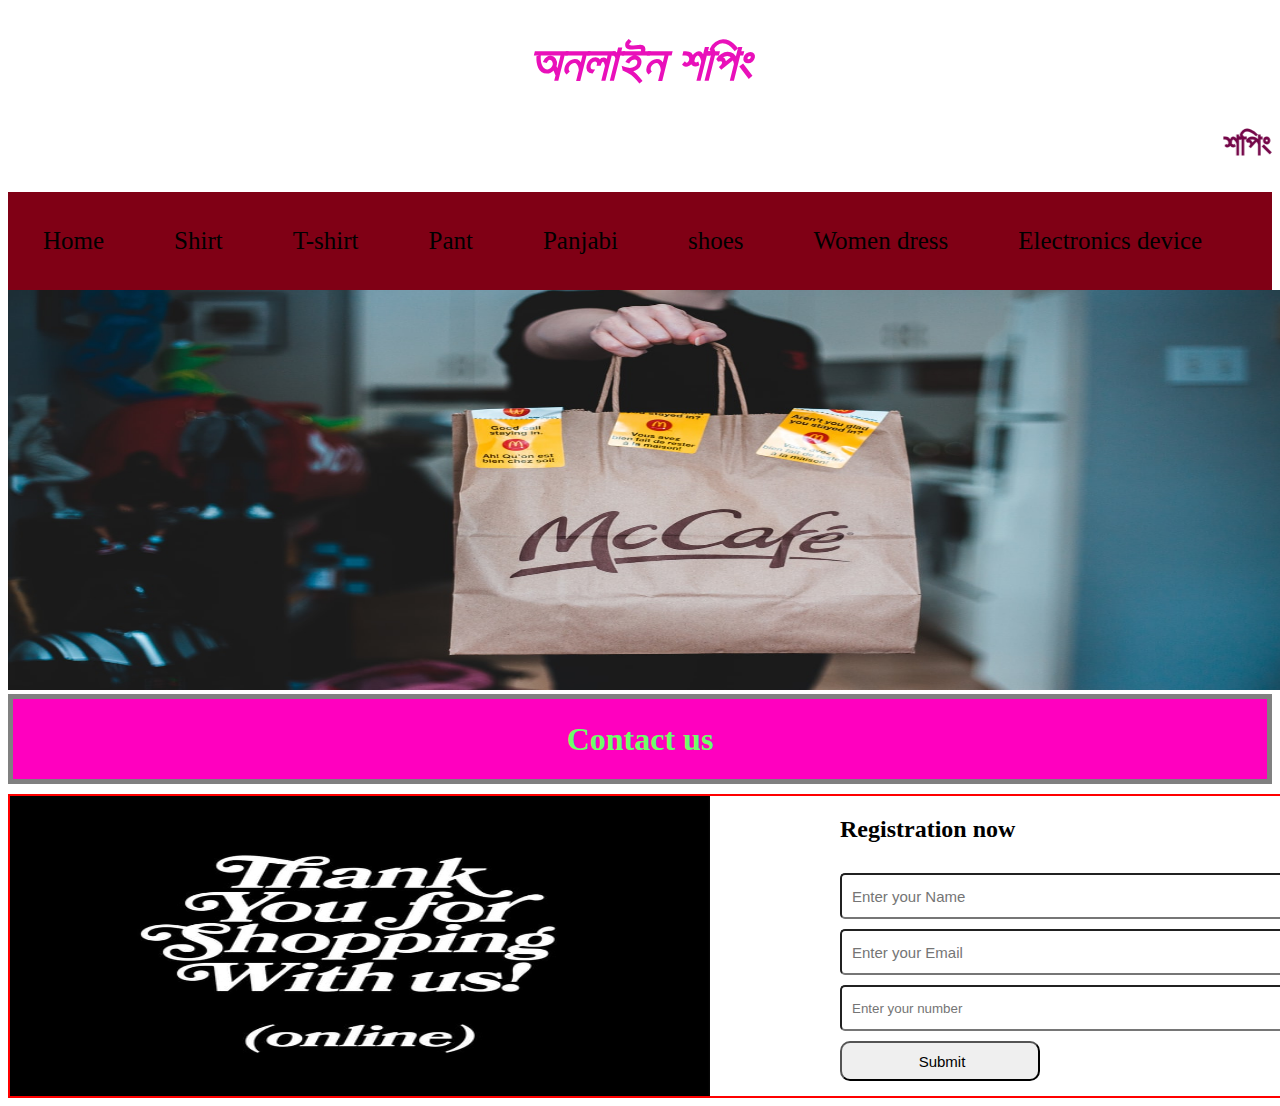
<file: index.html>
<!DOCTYPE html>
<html lang="en">
<head>
    <meta charset="UTF-8">
    <meta http-equiv="X-UA-Compatible" content="IE=edge">
    <meta name="viewport" content="width=device-width, initial-scale=1.0">
    <title>Document</title>
   <link rel="stylesheet" href="main.css">
</head>
<body>
    <h1 class="h"><i><center>অনলাইন শপিং</center></i></h1>
    <h1 class="m"><marquee direction="left">শপিং হবে এখন মূহুর্তেই</marquee></h1>
    <ul>
        <li><a href="">Home</a></li>
        <li><a href="Shirt.html">Shirt</a></li>
        <li><a href="T-shirt.html">T-shirt</a></li>
        <li><a href="pant.html">Pant</a></li>
        <li><a href="panjabi.html">Panjabi</a></li>
        <li><a href="shoes.html">shoes</a></li>
        <li><a href="women.html">Women dress</a></li>
        <li><a href="electronics.html">Electronics device</a></li>
    </ul>
    <img src="images/i2.jpg" width="1334" height="400">
    <div class="n">
       <h1 class="x"><center> Contact us</center></h1>

    </div>
    <div class="b">
    <div class="f">
        <h2>Registration now</h2>
        <form>
             <input type="text" placeholder="Enter your Name" style="height: 40px; width: 450px; padding-left: 10px; margin-top: 10px; border-radius: 5px; color: black; font-size: 15px; background: transparent;">
           
             <input type="email" placeholder="Enter your Email" style="height: 40px; width: 450px; padding-left: 10px; margin-top: 10px; font-size: 15px; border-radius: 5px; color: black; background: transparent;">
            
             <input type="number" placeholder="Enter your number" style="height: 40px; width: 450px; padding-left: 10px; margin-top: 10px; border-radius: 5px; color:black; background: transparent;">
        </form>
        <button style="width: 200px; height: 40px; padding-left: 10px; margin-top: 10px; border-radius: 10px;color: black; font-size: 15px;">Submit</button>
    </div>
    <div class="last">
        <img src="images/last.jpg" height="300" width="700">

    </div>
</div>
</body>
</html>
</file>
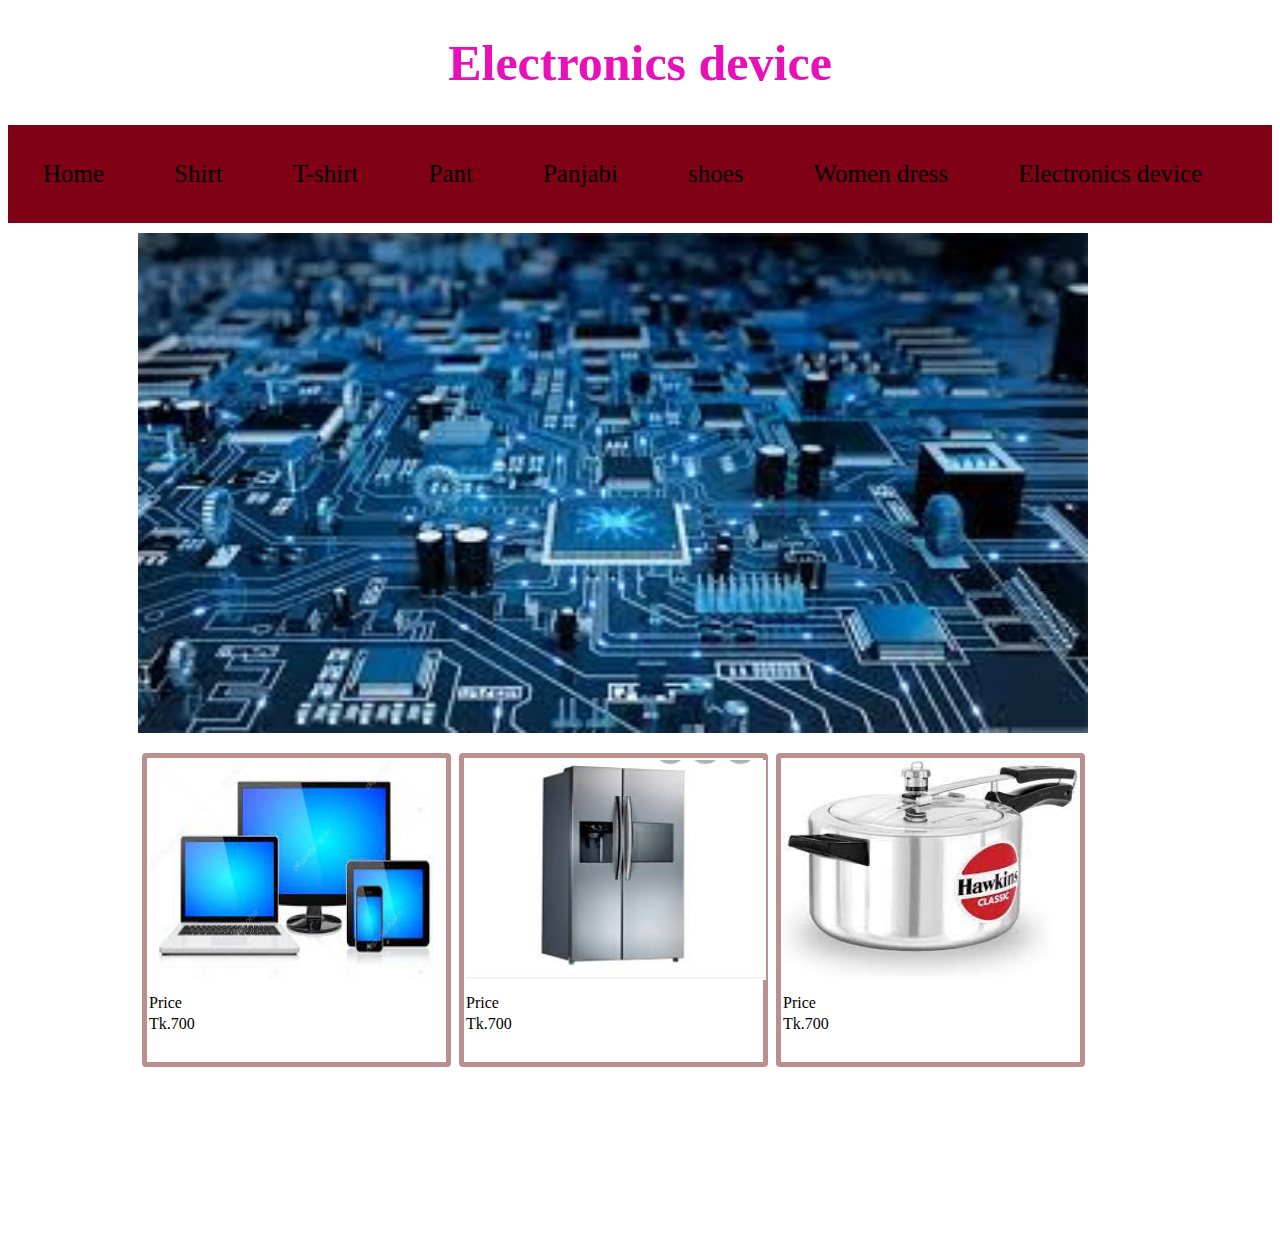
<file: electronics.html>
<!DOCTYPE html>
<html lang="en">
<head>
    <meta charset="UTF-8">
    <meta http-equiv="X-UA-Compatible" content="IE=edge">
    <meta name="viewport" content="width=device-width, initial-scale=1.0">
    <title>Shirt</title>
    <link rel="stylesheet" href="main.css">
</head>
<body>
    <h1 class="h"><center>Electronics device</center></h1>
    <ul>
        <li><a href="index.html">Home</a></li>
        <li><a href="Shirt.html">Shirt</a></li>
        <li><a href="T-shirt.html">T-shirt</a></li>
        <li><a href="pant.html">Pant</a></li>
        <li><a href="panjabi.html">Panjabi</a></li>
        <li><a href="shoes.html">shoes</a></li>
        <li><a href="women.html">Women dress</a></li>
        <li><a href="electronics.html">Electronics device</a></li>
    </ul>
    <div class="tp">
        <img src="images/elec.jpg" width="950px" height="500px">
    </div>
    <div class="tp">
    <div class="center" >
        <img src="images/el.jpg" width="295px" height="220px">
        <P>Price</P>
        <p>Tk.700</p>

    </div>
    <div class="center" >
        <img src="images/el1.jpg" width="300px" height="220px">
        <P>Price</P>
        <p>Tk.700</p>
    </div>
    <div class="center" >
        <img src="images/el2.jpg" width="295px" height="220px">
        <P>Price</P>
        <p>Tk.700</p>
    </div>

   </div>

   

   
</body>
</html>
</file>
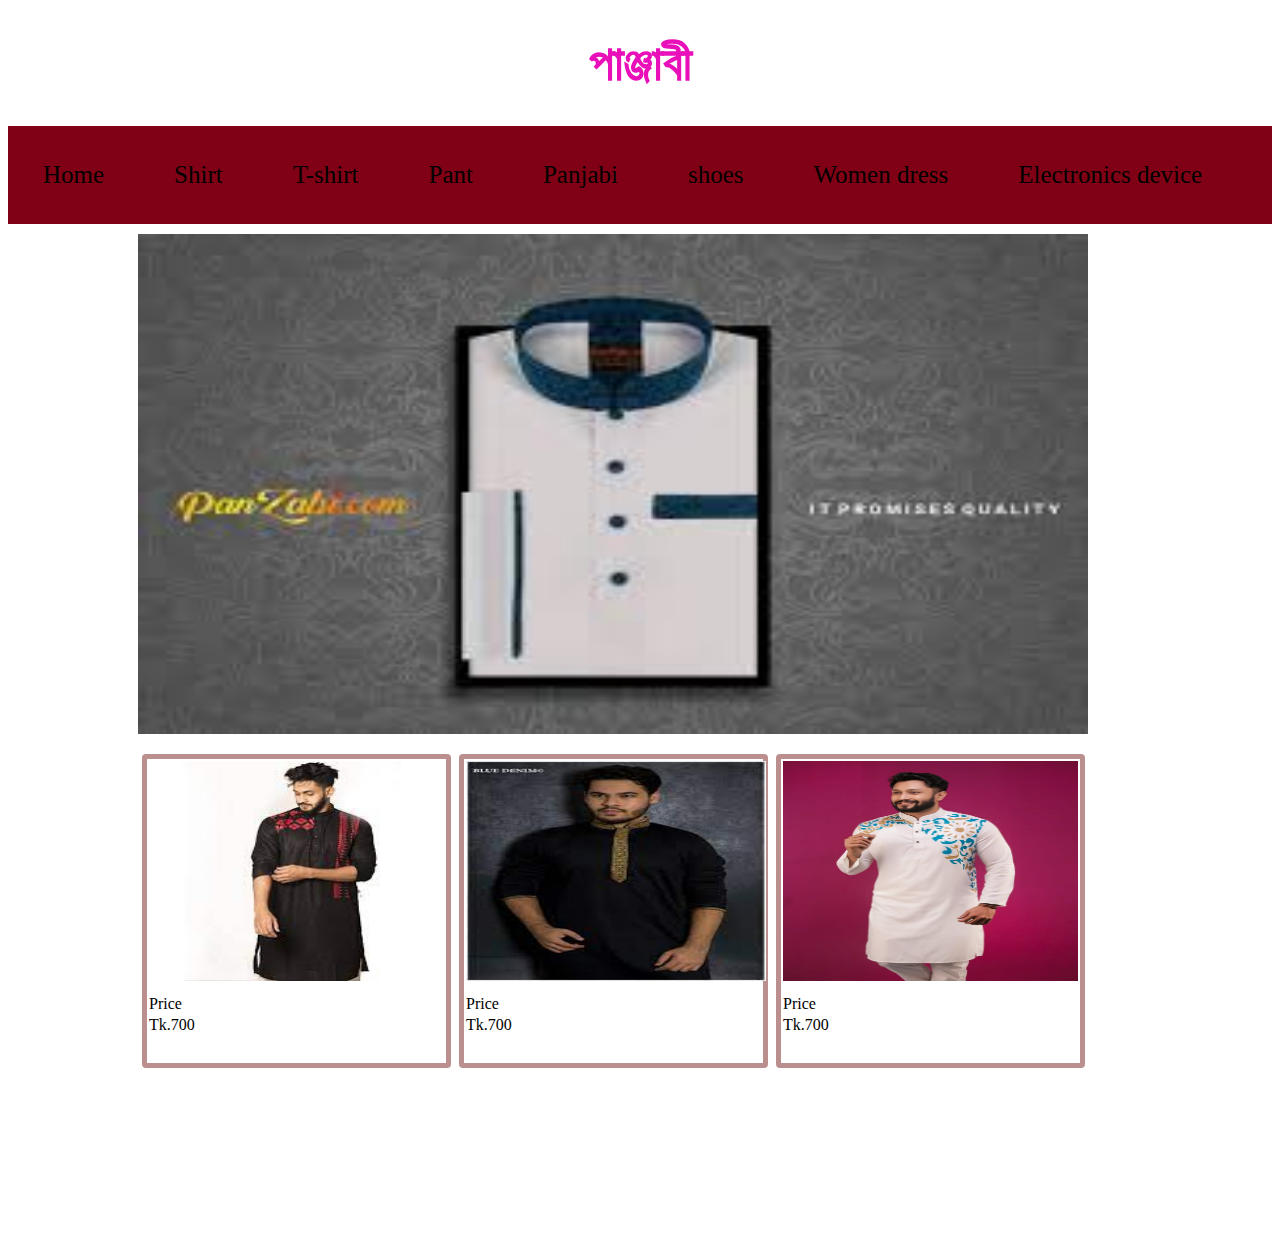
<file: panjabi.html>
<!DOCTYPE html>
<html lang="en">
<head>
    <meta charset="UTF-8">
    <meta http-equiv="X-UA-Compatible" content="IE=edge">
    <meta name="viewport" content="width=device-width, initial-scale=1.0">
    <title>Shirt</title>
    <link rel="stylesheet" href="main.css">
</head>
<body>
    <h1 class="h"><center>পাঞ্জাবী</center></h1>
    <ul>
        <li><a href="index.html">Home</a></li>
        <li><a href="Shirt.html">Shirt</a></li>
        <li><a href="T-shirt.html">T-shirt</a></li>
        <li><a href="pant.html">Pant</a></li>
        <li><a href="panjabi.html">Panjabi</a></li>
        <li><a href="shoes.html">shoes</a></li>
        <li><a href="women.html">Women dress</a></li>
        <li><a href="electronics.html">Electronics device</a></li>
    </ul>
    <div class="tp">
        <img src="images/panjabi4.jpg" width="950px" height="500px">
    </div>
    <div class="tp">
    <div class="center" >
        <img src="images/panjabi.jpg" width="295px" height="220px">
        <P>Price</P>
        <p>Tk.700</p>

    </div>
    <div class="center" >
        <img src="images/panjabi1.jpg" width="300px" height="220px">
        <P>Price</P>
        <p>Tk.700</p>
    </div>
    <div class="center" >
        <img src="images/panjabi2.jpg" width="295px" height="220px">
        <P>Price</P>
        <p>Tk.700</p>
    </div>

   </div>

   

   
</body>
</html>
</file>
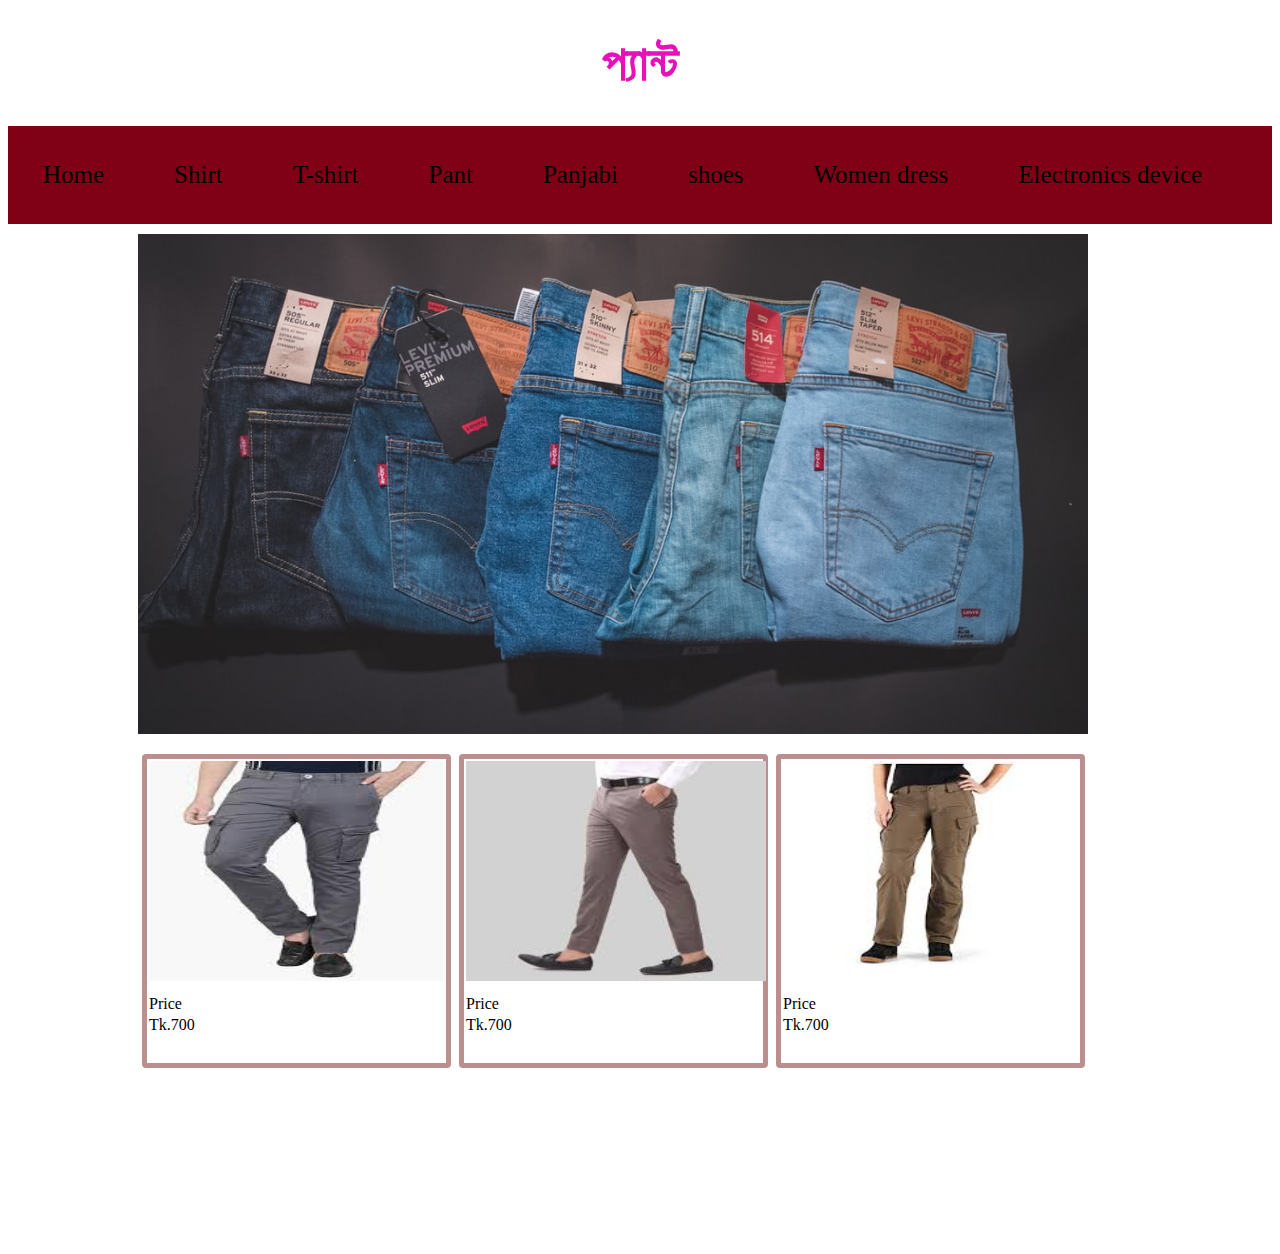
<file: pant.html>
<!DOCTYPE html>
<html lang="en">
<head>
    <meta charset="UTF-8">
    <meta http-equiv="X-UA-Compatible" content="IE=edge">
    <meta name="viewport" content="width=device-width, initial-scale=1.0">
    <title>Shirt</title>
    <link rel="stylesheet" href="main.css">
</head>
<body>
    <h1 class="h"><center>প্যান্ট</center></h1>
    <ul>
        <li><a href="index.html">Home</a></li>
        <li><a href="Shirt.html">Shirt</a></li>
        <li><a href="T-shirt.html">T-shirt</a></li>
        <li><a href="pant.html">Pant</a></li>
        <li><a href="panjabi.html">Panjabi</a></li>
        <li><a href="shoes.html">shoes</a></li>
        <li><a href="women.html">Women dress</a></li>
        <li><a href="electronics.html">Electronics device</a></li>
    </ul>
    <div class="tp">
        <img src="images/panth.jpg" width="950px" height="500px">
    </div>
    <div class="tp">
    <div class="center" >
        <img src="images/pant1.jpg" width="295px" height="220px">
        <P>Price</P>
        <p>Tk.700</p>

    </div>
    <div class="center" >
        <img src="images/pant2.jpg" width="300px" height="220px">
        <P>Price</P>
        <p>Tk.700</p>
    </div>
    <div class="center" >
        <img src="images/pant3.jpg" width="295px" height="220px">
        <P>Price</P>
        <p>Tk.700</p>
    </div>

   </div>

   

   
</body>
</html>
</file>
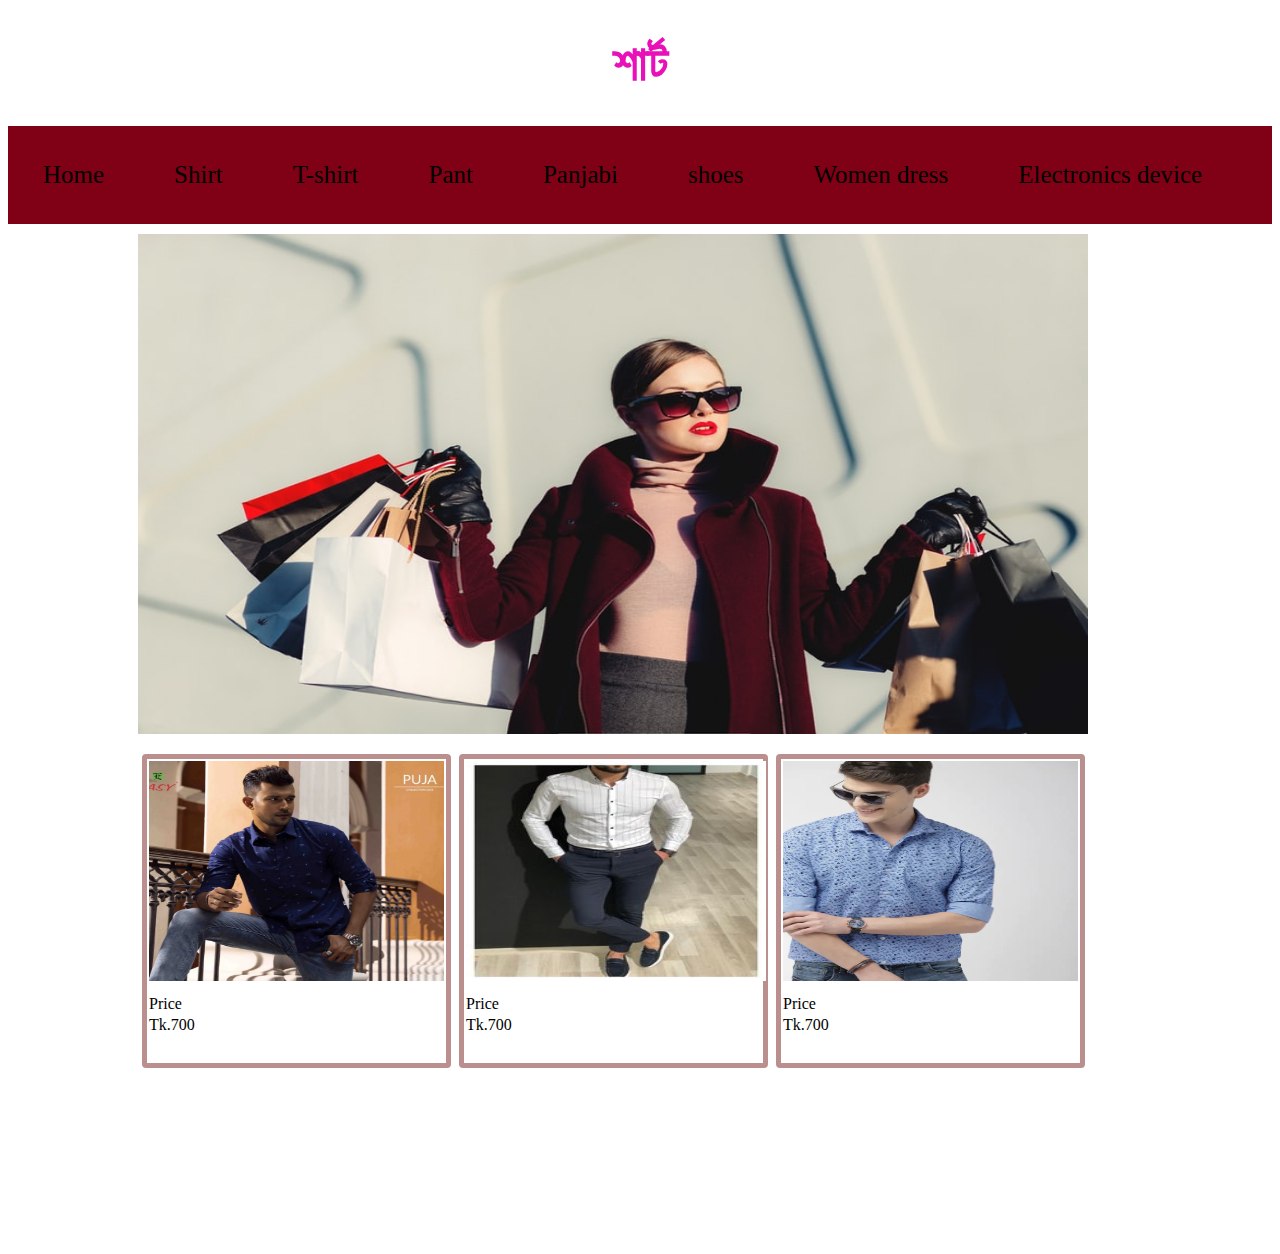
<file: Shirt.html>
<!DOCTYPE html>
<html lang="en">
<head>
    <meta charset="UTF-8">
    <meta http-equiv="X-UA-Compatible" content="IE=edge">
    <meta name="viewport" content="width=device-width, initial-scale=1.0">
    <title>Shirt</title>
    <link rel="stylesheet" href="main.css">
</head>
<body>
    <h1 class="h"><center>শার্ট </center></h1>
    <ul>
        <li><a href="index.html">Home</a></li>
        <li><a href="Shirt.html">Shirt</a></li>
        <li><a href="T-shirt.html">T-shirt</a></li>
        <li><a href="pant.html">Pant</a></li>
        <li><a href="panjabi.html">Panjabi</a></li>
        <li><a href="shoes.html">shoes</a></li>
        <li><a href="women.html">Women dress</a></li>
        <li><a href="electronics.html">Electronics device</a></li>
    </ul>
    <div class="tp">
        <img src="images/s.jpg" width="950px" height="500px">
    </div>
    <div class="tp">
    <div class="center" >
        <img src="images/shirt1.webp" width="295px" height="220px">
        <P>Price</P>
        <p>Tk.700</p>

    </div>
    <div class="center" >
        <img src="images/shirt2.jpg" width="300px" height="220px">
        <P>Price</P>
        <p>Tk.700</p>
    </div>
    <div class="center" >
        <img src="images/shirt3.webp" width="295px" height="220px">
        <P>Price</P>
        <p>Tk.700</p>
    </div>

   </div>

   

   
</body>
</html>
</file>
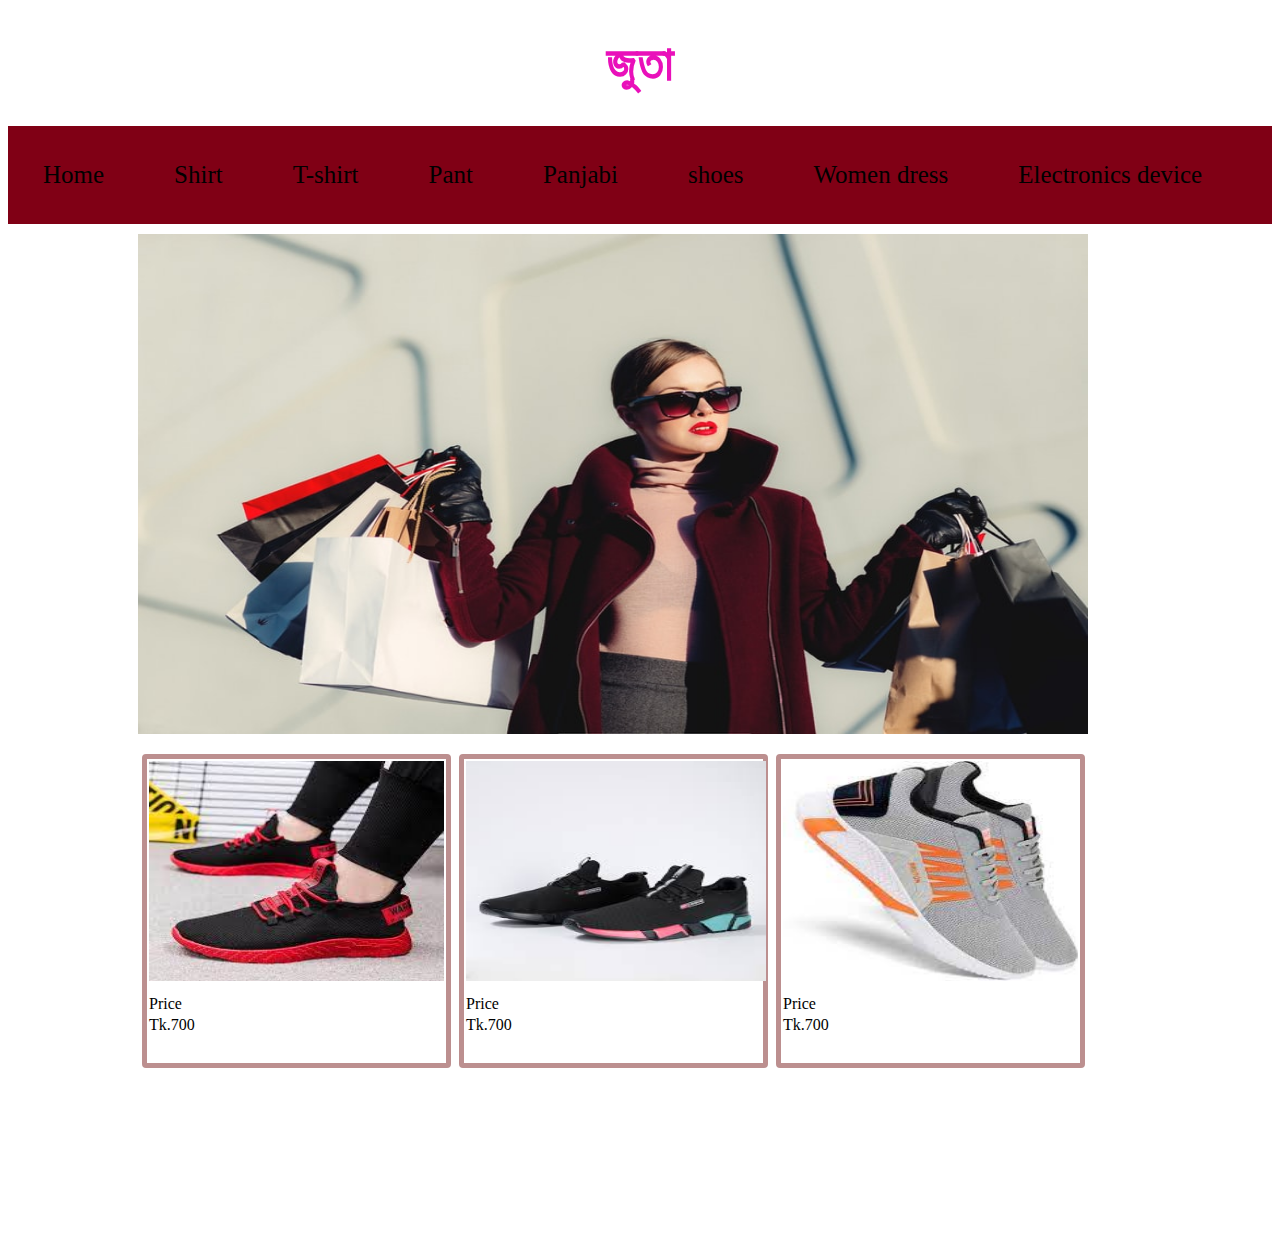
<file: shoes.html>
<!DOCTYPE html>
<html lang="en">
<head>
    <meta charset="UTF-8">
    <meta http-equiv="X-UA-Compatible" content="IE=edge">
    <meta name="viewport" content="width=device-width, initial-scale=1.0">
    <title>Shirt</title>
    <link rel="stylesheet" href="main.css">
</head>
<body>
    <h1 class="h"><center>জুতা</center></h1>
    <ul>
        <li><a href="index.html">Home</a></li>
        <li><a href="Shirt.html">Shirt</a></li>
        <li><a href="T-shirt.html">T-shirt</a></li>
        <li><a href="pant.html">Pant</a></li>
        <li><a href="panjabi.html">Panjabi</a></li>
        <li><a href="shoes.html">shoes</a></li>
        <li><a href="women.html">Women dress</a></li>
        <li><a href="electronics.html">Electronics device</a></li>
    </ul>
    <div class="tp">
        <img src="images/s.jpg" width="950px" height="500px">
    </div>
    <div class="tp">
    <div class="center" >
        <img src="images/shoes.jpg" width="295px" height="220px">
        <P>Price</P>
        <p>Tk.700</p>

    </div>
    <div class="center" >
        <img src="images/shoes1.jpg" width="300px" height="220px">
        <P>Price</P>
        <p>Tk.700</p>
    </div>
    <div class="center" >
        <img src="images/shoes2.jpg" width="295px" height="220px">
        <P>Price</P>
        <p>Tk.700</p>
    </div>

   </div>

   

   
</body>
</html>
</file>
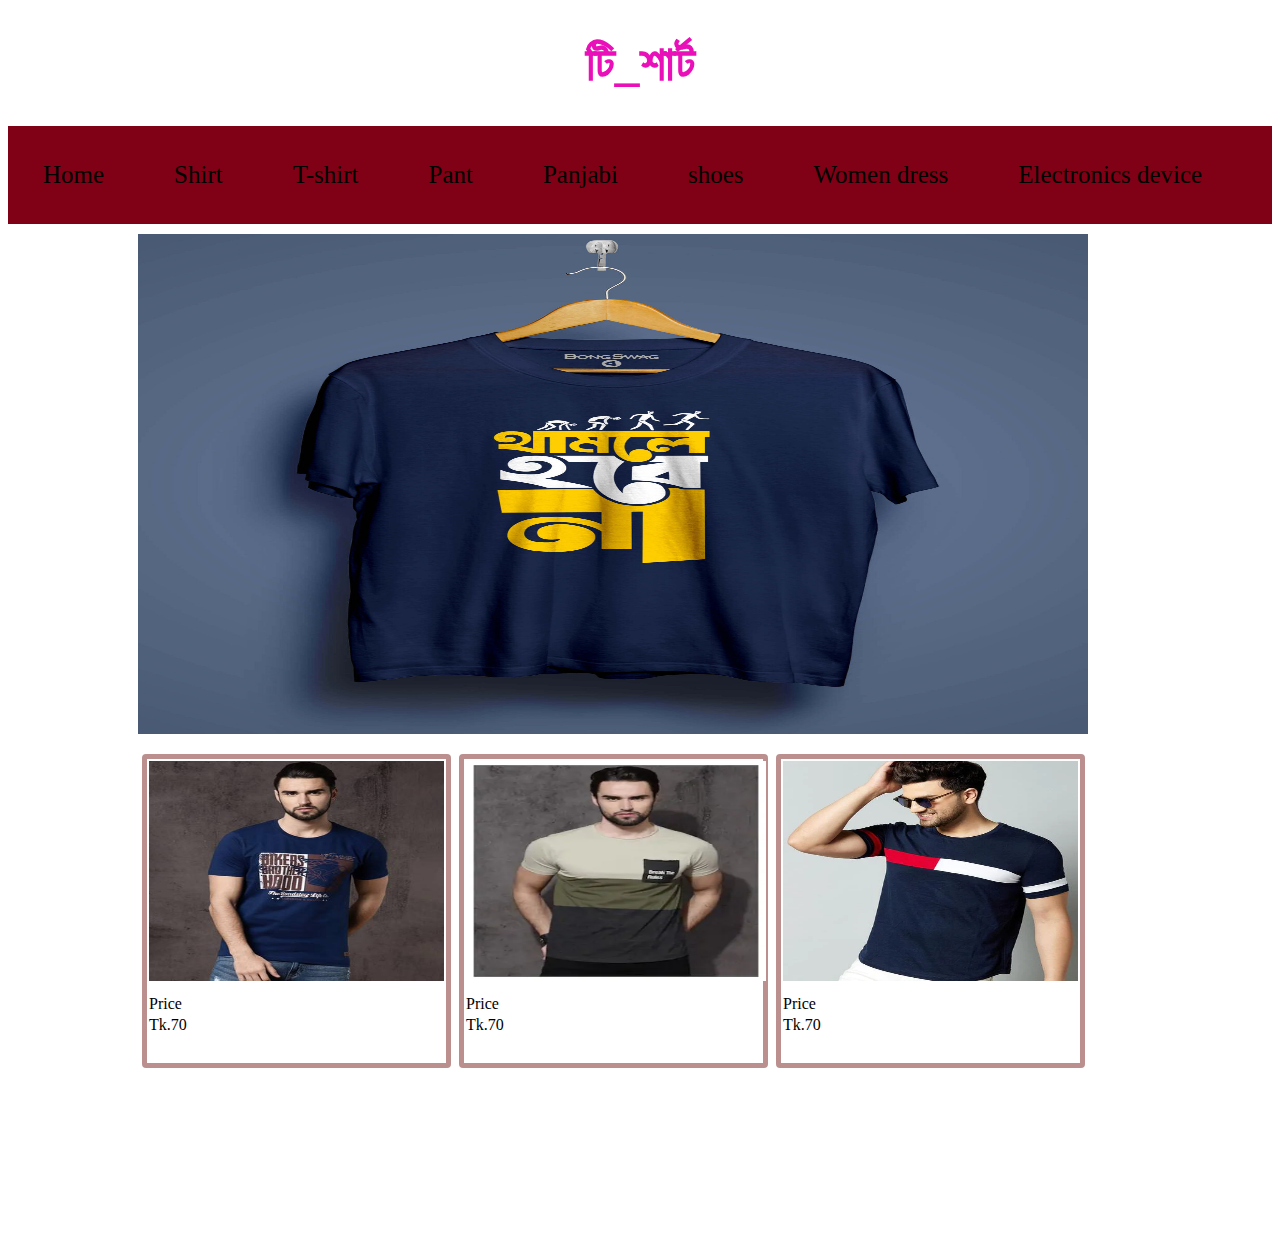
<file: T-shirt.html>
<!DOCTYPE html>
<html lang="en">
<head>
    <meta charset="UTF-8">
    <meta http-equiv="X-UA-Compatible" content="IE=edge">
    <meta name="viewport" content="width=device-width, initial-scale=1.0">
    <title>Shirt</title>
    <link rel="stylesheet" href="main.css">
</head>
<body>
    <h1 class="h"><center>টি_শার্ট </center></h1>
    <ul>
        <li><a href="index.html">Home</a></li>
        <li><a href="Shirt.html">Shirt</a></li>
        <li><a href="T-shirt.html">T-shirt</a></li>
        <li><a href="pant.html">Pant</a></li>
        <li><a href="panjabi.html">Panjabi</a></li>
        <li><a href="shoes.html">shoes</a></li>
        <li><a href="women.html">Women dress</a></li>
        <li><a href="electronics.html">Electronics device</a></li>
    </ul>
    <div class="tp">
        <img src="images/tsh.jpg" width="950px" height="500px">
    </div>
    <div class="tp">
    <div class="center" >
        <img src="images/t shirt1.jpg" width="295px" height="220px">
        <P>Price</P>
        <p>Tk.70</p>

    </div>
    <div class="center" >
        <img src="images/t shirt2.webp" width="300px" height="220px">
        <P>Price</P>
        <p>Tk.70</p>
    </div>
    <div class="center" >
        <img src="images/t shirt3.webp" width="295px" height="220px">
        <P>Price</P>
        <p>Tk.70</p>
    </div>

   </div>

   

   
</body>
</html>
</file>
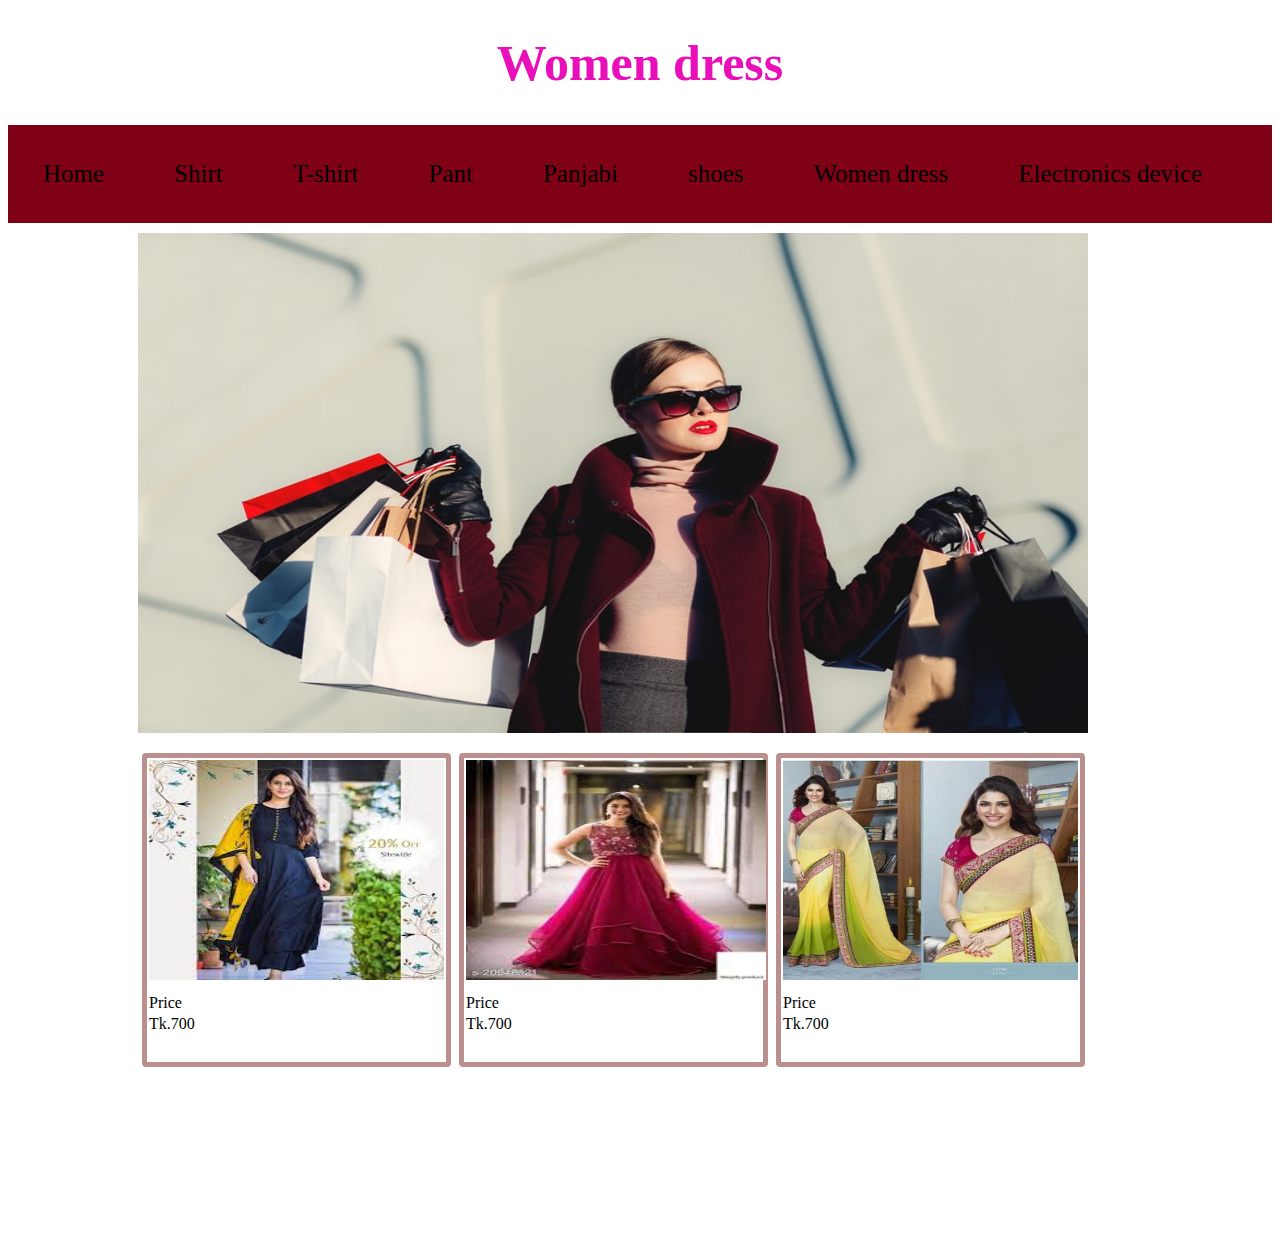
<file: women.html>
<!DOCTYPE html>
<html lang="en">
<head>
    <meta charset="UTF-8">
    <meta http-equiv="X-UA-Compatible" content="IE=edge">
    <meta name="viewport" content="width=device-width, initial-scale=1.0">
    <title>Shirt</title>
    <link rel="stylesheet" href="main.css">
</head>
<body>
    <h1 class="h"><center>Women dress</center></h1>
    <ul>
        <li><a href="index.html">Home</a></li>
        <li><a href="Shirt.html">Shirt</a></li>
        <li><a href="T-shirt.html">T-shirt</a></li>
        <li><a href="pant.html">Pant</a></li>
        <li><a href="panjabi.html">Panjabi</a></li>
        <li><a href="shoes.html">shoes</a></li>
        <li><a href="women.html">Women dress</a></li>
        <li><a href="electronics.html">Electronics device</a></li>
    </ul>
    <div class="tp">
        <img src="images/s.jpg" width="950px" height="500px">
    </div>
    <div class="tp">
    <div class="center" >
        <img src="images/wm.jpg" width="295px" height="220px">
        <P>Price</P>
        <p>Tk.700</p>

    </div>
    <div class="center" >
        <img src="images/wm1.jpg" width="300px" height="220px">
        <P>Price</P>
        <p>Tk.700</p>
    </div>
    <div class="center" >
        <img src="images/wm2.jpg" width="295px" height="220px">
        <P>Price</P>
        <p>Tk.700</p>
    </div>

   </div>

   

   
</body>
</html>
</file>
<file: main.css>
.h{
    color:rgb(233, 16, 186);
      size: 30px;
      font-size: 50px;
  }
  .m{
      color: rgb(116, 6, 72);
      background-color: none;
      size: 15px;

  }
  ul{
      background-color:rgb(128, 0, 21);
      list-style-type: none;
      margin: 0px;
      padding: 0px;
      overflow: hidden;
      
     


  }
li{
    float: left;
    
    margin: 35px;
    
    font-size: 25px;
  
   
    font-size: 25px;
    

}
li a{
    text-decoration: none;
    display: block;
    color: black;
}
li a:hover{
    background-color: rgb(104, 102, 8);
    color:black;

}
.n{
    background-color: rgb(255, 0, 191);
    border: 5px solid gray;
    height: 80px;
   
}
.x{
    color: rgb(110, 255, 105);
    font: size 30%;
}
.b{
    width: 1330px;
    height: 300px;
    border: 2px solid red;
    margin-top: 10px;

}
.f{
    background-color:none;
    height: 300px;
    width: 500px;
    float: right;
}
.last{
    background-color:none;
    height: 300px;
    width: 750px;
    float: left;
}

tr{
  
    border: 10px;
    background-color:darkred;
  


}
.tp{
    height: 500px;
    width: 1000px;
    
    border-radius: 5px;
    margin: 10px 50px 10px 100px;
    padding: 0px 30px 0px 30px;
   
}
.center{
    width: 295px;
    height:300px;
    float: left;
   
  border: 5px solid rosybrown;
    border-radius: 4px;
    margin: 10px 4px;
   padding: 2px;
}
p{
    line-height: 5px;
    color: black;
}
</file>
